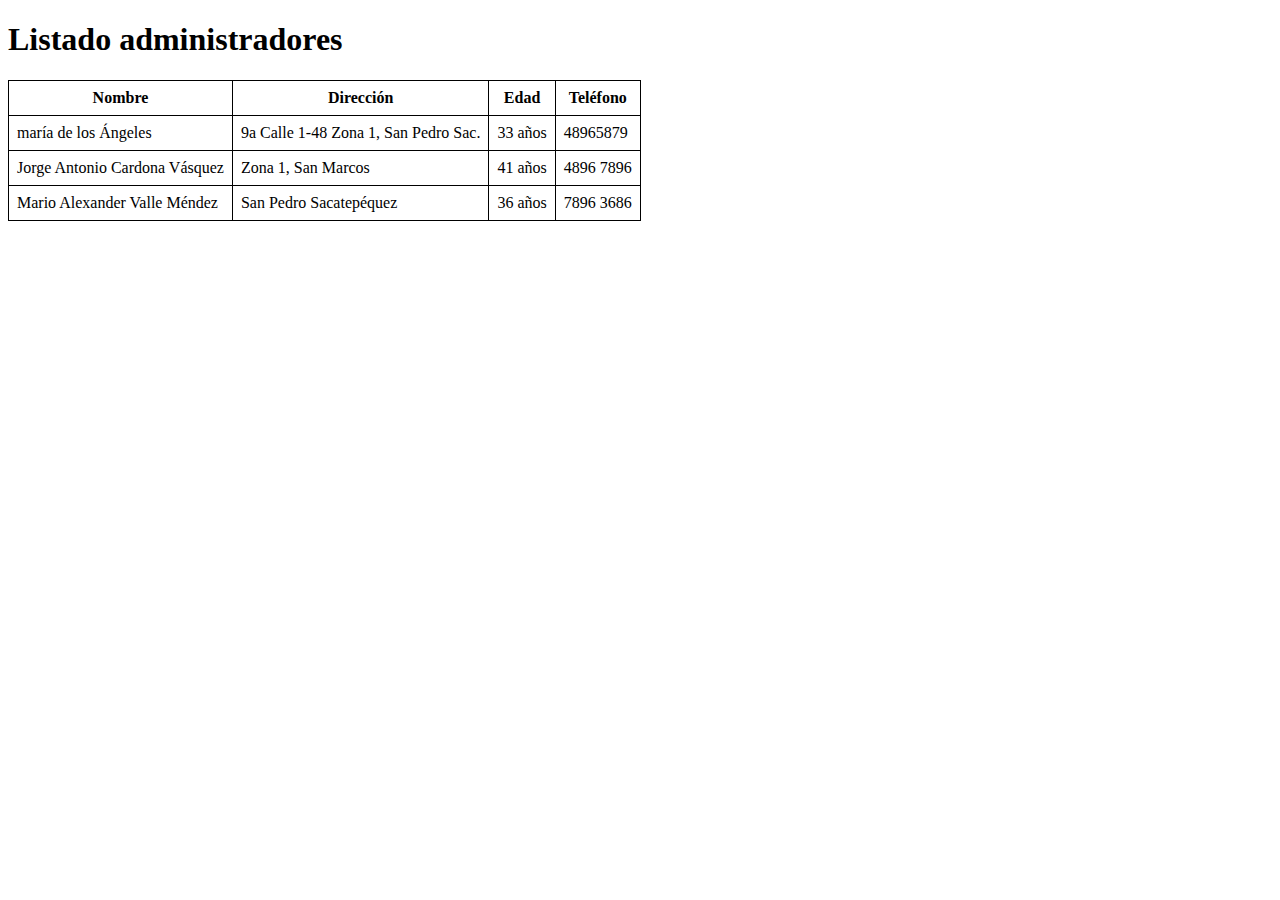
<file: Subpaginas/Administradores.html>
<!DOCTYPE html>
<html lang="en">
<head>
    <meta charset="UTF-8">
    <meta http-equiv="X-UA-Compatible" content="IE=edge">
    <meta name="viewport" content="width=device-width, initial-scale=1.0">
    <title>Document</title>
</head>
<body>
    <h1>Listado administradores </h1>
    <style>    
        table, th, td {
    
            border: 1px solid black;
            border-collapse: collapse;
        }
        th, td{
    
            padding: 8px;
        }
    
        </style>
    
    </head>
    <body>
        
        <table>
            <tr>
                <th>Nombre  </th> 
                <th>Dirección</th>
                <th>Edad</th>
                <th>Teléfono</th>
                
    
            </tr>
            <tr>
                <td>maría de los Ángeles</td>
                <td>9a Calle 1-48 Zona 1, San Pedro Sac.</td>
                <td>33 años</td>
                <td>48965879</td>
            </tr>
            <tr>
                <td>Jorge Antonio Cardona Vásquez</td>
                <td>Zona 1, San Marcos</td>
                <td>41 años</td>
                <td>4896 7896</td>
            </tr>
            <tr>
                <td>Mario Alexander Valle Méndez</td>
                <td>San Pedro Sacatepéquez</td>
                <td>36 años</td>
                <td>7896 3686</td>
            </tr>
           
    
        </table>
    
</body>
</html>
</file>
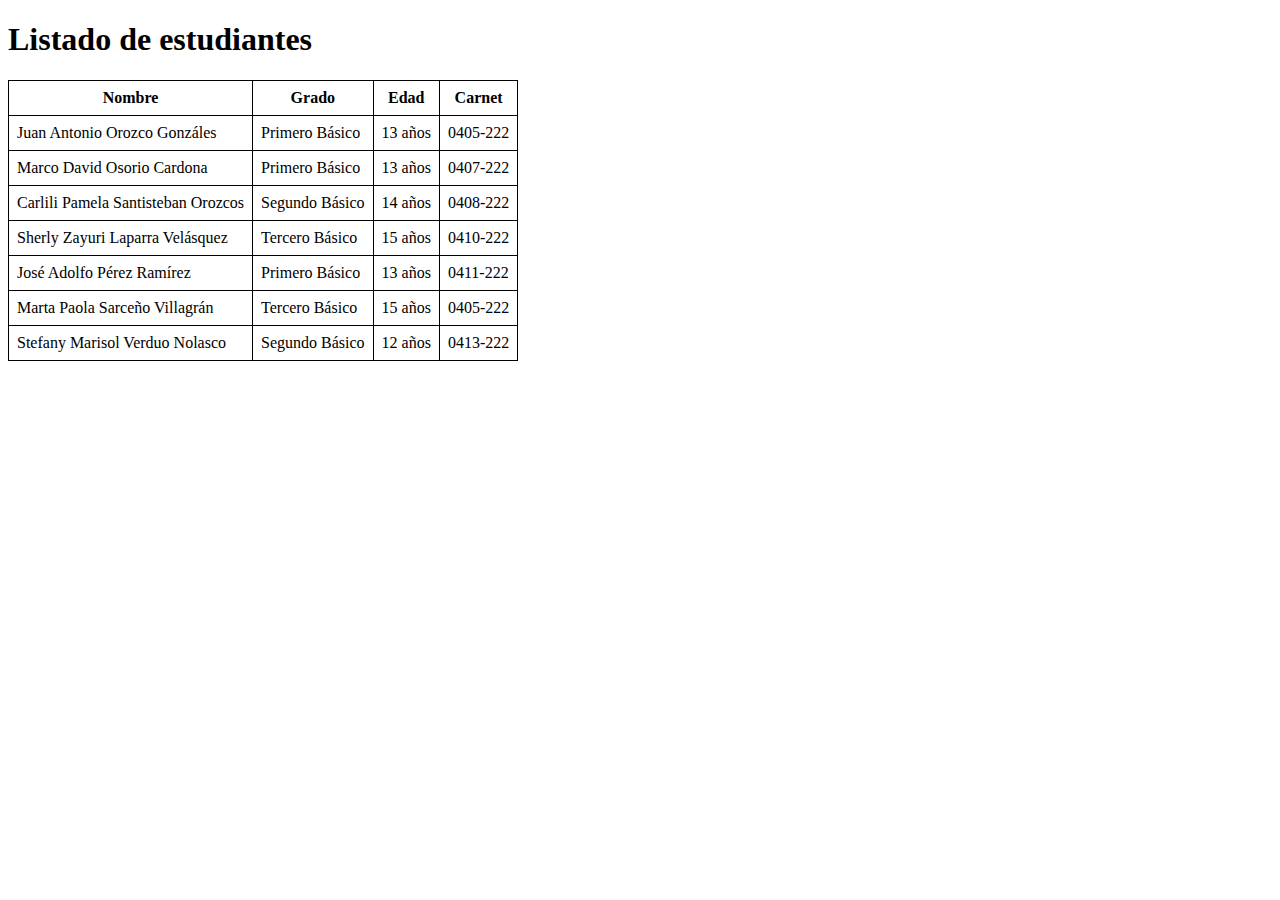
<file: Subpaginas/Estudiantes.html>
<!DOCTYPE html>
<html lang="en">
<head>
    <meta charset="UTF-8">
    <meta http-equiv="X-UA-Compatible" content="IE=edge">
    <meta name="viewport" content="width=device-width, initial-scale=1.0">
    <title>Document</title>

    <style>    
    table, th, td {

        border: 1px solid black;
        border-collapse: collapse;
    }
    th, td{

        padding: 8px;
    }

    </style>

</head>
<body>
    
    <h1> Listado de estudiantes</h1>
    <table>
        <tr>
            <th>Nombre  </th> 
            <th>Grado</th>
            <th>Edad</th>
            <th>Carnet</th>
            

        </tr>
        <tr>
            <td>Juan Antonio Orozco Gonzáles</td>
            <td>Primero Básico</td>
            <td>13 años</td>
            <td>0405-222</td>
        </tr>
        <tr>
            <td>Marco David Osorio Cardona</td>
            <td>Primero Básico</td>
            <td>13 años</td>
            <td>0407-222</td>
        </tr>
        <tr>
            <td>Carlili Pamela Santisteban Orozcos</td>
            <td>Segundo Básico</td>
            <td>14 años</td>
            <td>0408-222</td>
        </tr>
        <tr>
            <td>Sherly Zayuri Laparra Velásquez</td>
            <td>Tercero Básico</td>
            <td>15 años</td>
            <td>0410-222</td>
        </tr>
        <tr>
            <td>José Adolfo Pérez Ramírez</td>
            <td>Primero Básico</td>
            <td>13 años</td>
            <td>0411-222</td>
        </tr>
        <tr>
            <td>Marta Paola Sarceño Villagrán</td>
            <td>Tercero Básico</td>
            <td>15 años</td>
            <td>0405-222</td>
        </tr>
        <tr>
            <td>Stefany Marisol Verduo Nolasco</td>
            <td>Segundo Básico</td>
            <td>12 años</td>
            <td>0413-222</td>
        </tr>


    </table>

</body>
</html>
</file>
